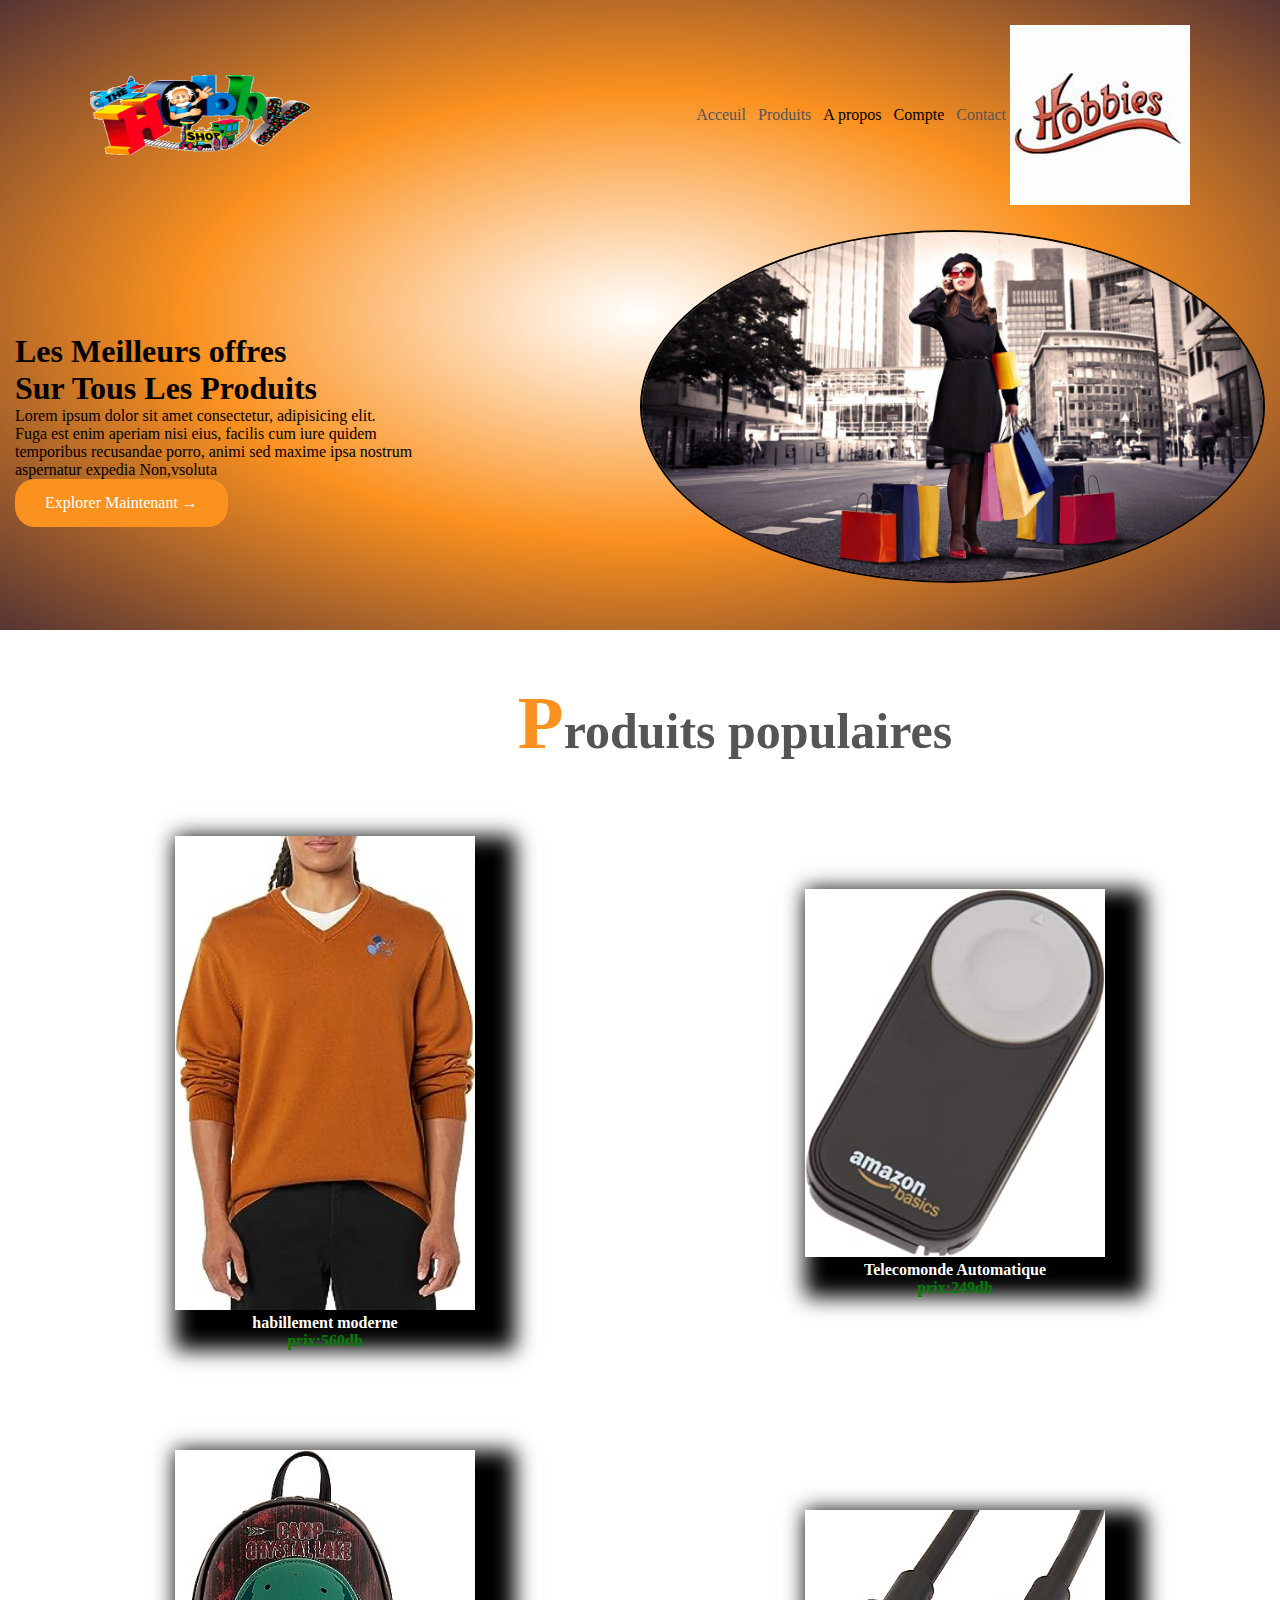
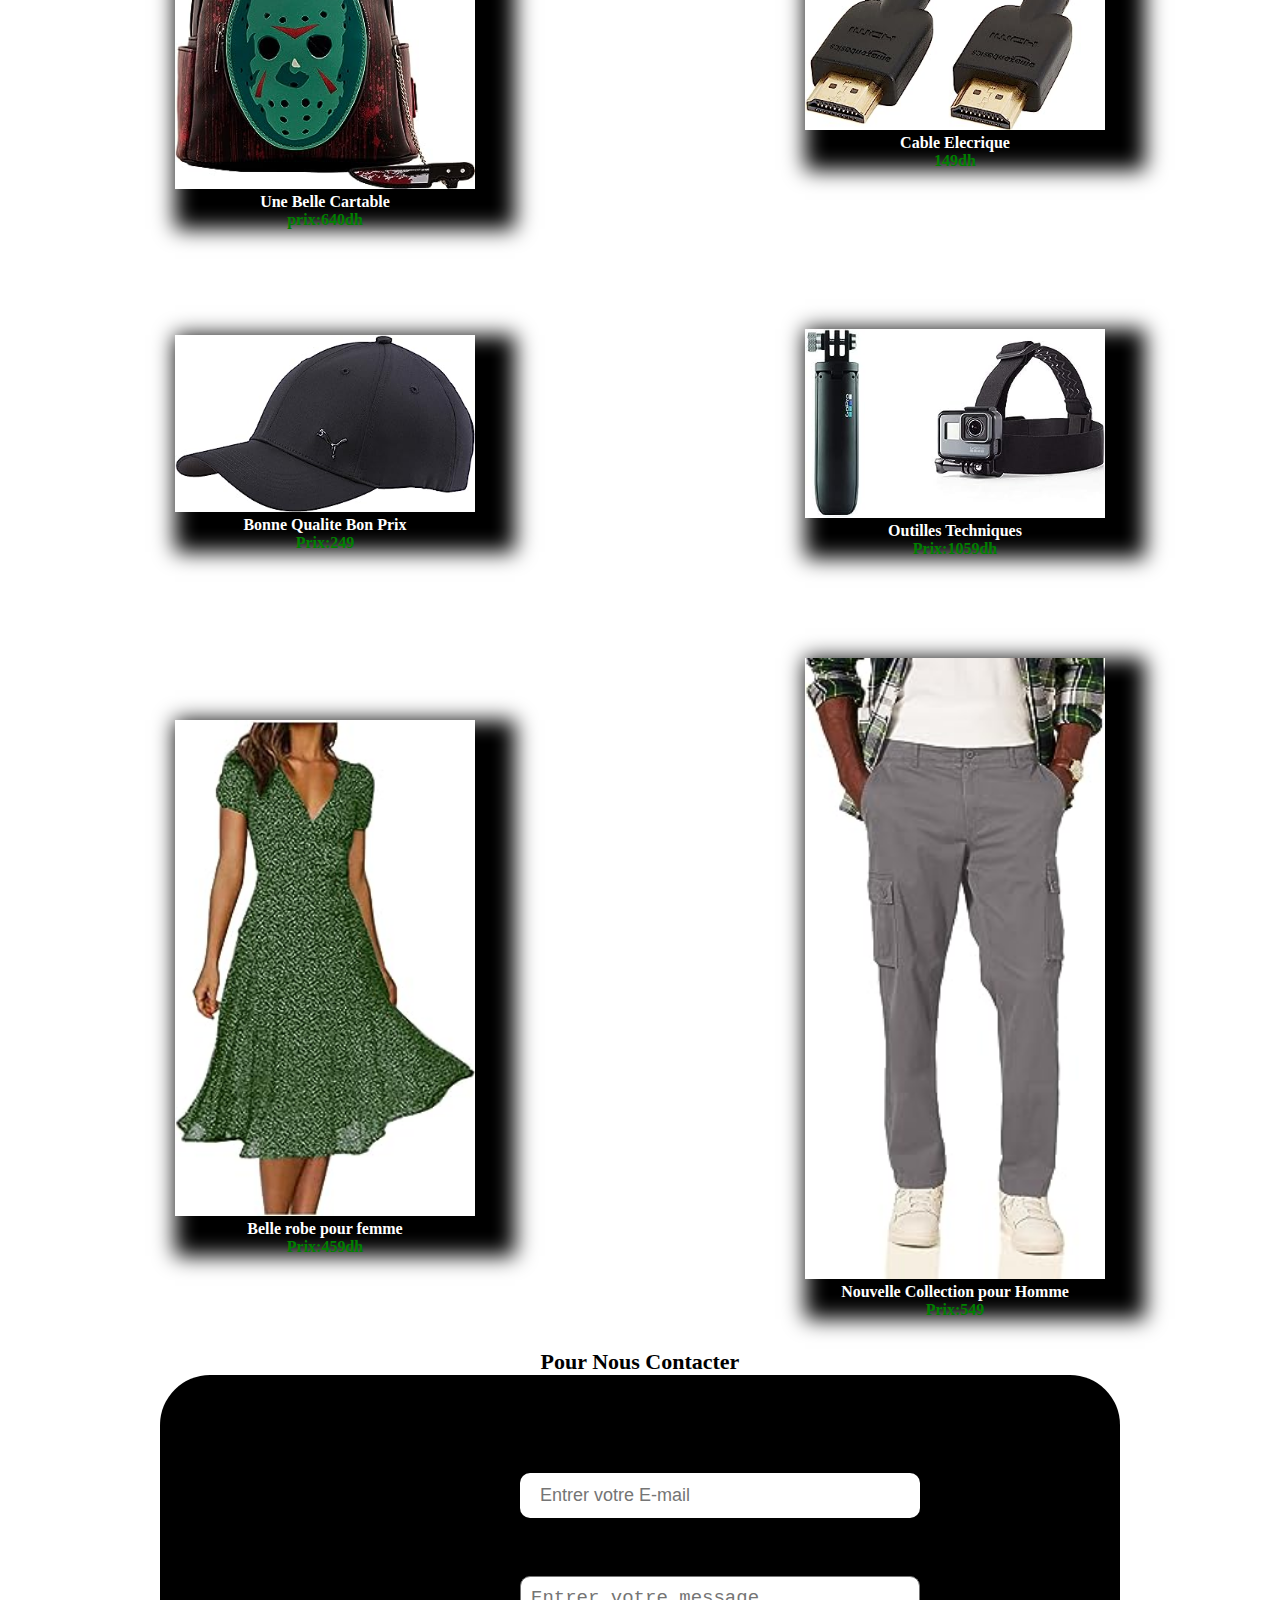
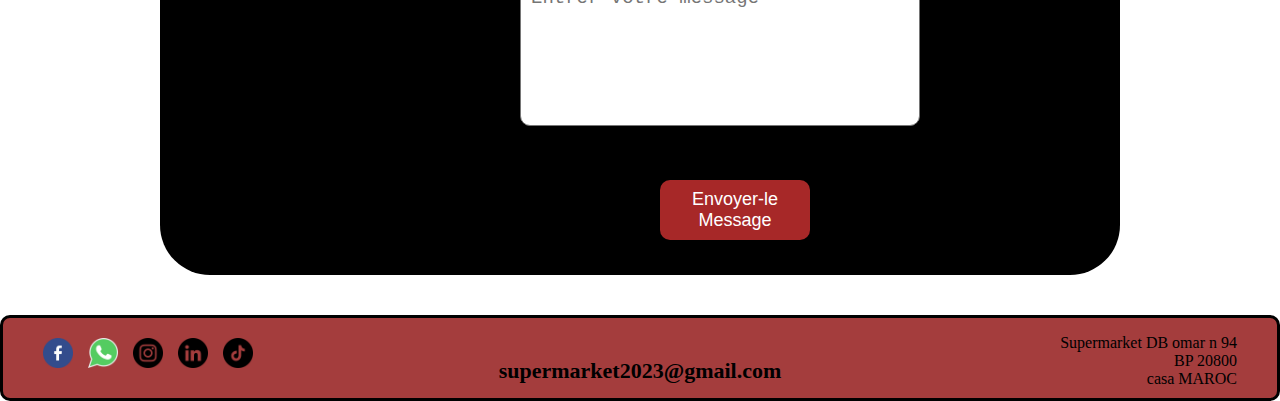
<file: index.html>
<!DOCTYPE html>
<html lang="en">
<head>
    <meta charset="UTF-8">
    <meta name="viewport" content="width=device-width, initial-scale=1.0">
    <link rel="stylesheet" href="assets/css/style.css">
    <link rel="stylesheet" href="https://fonts.googleapis.com/css2?family=Material+Symbols+
    Outlined:opsz,wght,FILL,GRAD@20..48,100..700,0..1,-50..200" />
    <title>Le plus selebre Marche </title>
</head>
<body>
<header>
    
        <div class="container">
            <div class="navbar">
                <div class="icon">

                
                
                    <img class="icon " src="assets/images/logo1.png" alt="">
                    
                    
                </div>
                <nav>
                    <ul>
                        <li><a href="">Acceuil</a></li>
                        <li><a href="">Produits</a></li>
                        <li><a href=""></a>A propos</li>
                        <li><a href=""></a>Compte</li>
                        <li><a href="">Contact</a></li>
                    </ul>

                </nav>
                <img src="assets/images/hobies.jfif" alt="">

            </div>
            <div class="row">
                <div class="part-2">
                    <h1>Les Meilleurs offres <br> Sur Tous Les <span>Produits</span></h1>
                    <p>Lorem ipsum dolor sit amet consectetur, adipisicing elit. <br>
                         Fuga est enim aperiam nisi eius, facilis cum iure quidem <br>
                         temporibus recusandae porro, animi sed maxime ipsa nostrum  <br>
                         aspernatur expedia Non,vsoluta </p>
                         <a href="" class="btn">Explorer Maintenant &#8594; </a>

                </div>
                <div class="col-2">
                    <img src="assets/images/photo.jpg" alt="">

                </div>

            </div>

        </div>
    
    </header>
    <section class="small-container">
        <h2 class="title"><span>P</span>roduits populaires</h2>
        <div class="row">
            <div class="col-3">
                <img src="assets/images/image1.jpg" alt="">
                <h4>habillement moderne <br> <span class="prix">prix:560dh</span>
                

            </div>
            <div class="col-3">
                <img src="assets/images/image2.jpg" alt="">
                <h4>Telecomonde Automatique <br> <span class="prix">prix:249dh</span></h4>

            </div>
            <div class="col-3">
                <img src="assets/images/image3.jpg" alt="">
                <h4>Une Belle Cartable <br> <span class="prix">prix:640dh</span></h4>

            </div>
            <div class="col-3">
                <img src="assets/images/image4.jpg" alt="">
                <h4>Cable Elecrique <br> <span class="prix">149dh</span></h4>

            </div>
            <div class="col-3">
                <img src="assets/images/image5.jpg" alt="">
                <h4>Bonne Qualite Bon Prix <br> <span class="prix">Prix:249</span></h4>

            </div>
            <div class="col-3">
                <img src="assets/images/image6.jpg" alt="">
                <h4>Outilles Techniques <br> <span class="prix">Prix:1059dh</span></h4>

            </div>
            <div class="col-3">
                <img src="assets/images/image7.jpg" alt="">
                <h4>Belle robe pour femme <br> <span class="prix">Prix:459dh</span></h4>

            </div>
            <div class="col-3">
                <img src="assets/images/image8.jpg" alt="">
                <h4>Nouvelle Collection pour Homme <br> <span class="prix"> Prix:549</span></h4>

            </div>

        </div>

    </section>
    <section class="Contact">
        <form >
            <h2>Pour Nous Contacter</h2>
            <div class="contactme">
                <div class="emailStyle">
                    <label for="email">E-mail</label>
                    <input type="email" class="email" name="email" autocomplete="email"
                     placeholder="Entrer votre E-mail"> 
                     </div>
                     <div class="textarea">
                        <label for="message">Message</label>
                     <textarea name="message" id="message"
                     spellcheck="true" placeholder="Entrer votre message"


                      cols="30" rows="10"></textarea>
                    
                </div>
                <button class="button">Envoyer-le Message</button>
                </div>
            </form>

    </section>
    <section class="footer">
        <footer>
            <h2>supermarket2023@gmail.com</h2>
            <p id="art">Supermarket DB omar n 94 <br>BP 20800 <br>casa MAROC</p>
            <div id="sci">
                <img src="assets/images/icon-feacebook.png" alt="">
                <img src="assets/images/icon-watsapp.png" alt="">
                <img src="assets/images/icon.instagram.png" alt="">
                <img src="assets/images/icon-in.png" alt="">
                <img src="assets/images/icon-tiktok.png" alt="">
            </div>
            
          
            
        </footer>

    </section>
    
</body>
</html>
</file>
<file: assets/css/style.css>
* {
    margin: 0;
    padding: 0;
    box-sizing: border-box;
    font-family: 'popin' sans-serif;
}
.navbar {
    display: flex;
    align-items: center;
    padding: 2% 6%;
}
.icon{
    width: 220px;
    height: 80px;
    display: block;
}
nav {
    flex: 1;
    text-align: right;
}
nav ul {
    display: inline-block;
    list-style: none;
}
nav ul li {
    position: relative;
    display: inline-block;
    padding: 0px 4px;
    cursor: pointer;
}
a{
    text-decoration: none;
    color: #555;
    cursor: pointer;
    text-decoration:none;

}
a:hover {
    color: yellow;
}
.container {
    max-width: 1300px;
    margin: auto;
    padding-left: 15px;
    padding-right: 15px;
}
.logo {
    width: 40px;
    height: 20px;
    display: flex;
}
.row {
    display: flex;
    align-items: center;
    flex-wrap: wrap;
    justify-content: space-between;
}
.col-2 {
    position: relative;
    flex-basis: 50%;
    width: 500px;
    overflow: hidden;
    height: 400px;
}
.col-2 img {
    padding: 0;
    width: 100%;
    border: 2px solid black;
    border-radius: 50%;
}
.col-2 h1 {
    font-size: 50px;
    line-height: 60px;
    margin: 25px 0;
}
.btn {
    display: inline-block;
    background: #fb911f;
    color: #fff;
    padding: 15px 30px;
    border-radius: 20px;
    transition: 0,5s;
    cursor: pointer;
    
}
.btn :hover{
    background: #563434;
}
header {
    background: radial-gradient(#fff,#fb911f,#563434);
}
.title {
    text-align: center ;
    color: #555;
    font-weight: 700;
    font-size: 50px;
    margin-left: 20%;
    margin-top: 50px;
}
.title span {
    color: #fb911f;
    font-size: 1.5em;
}
h4 {
    color: #555;
}
.col-3 p{
    font-size: 14px;
}
.col-3 :hover{
    transform: translateY(-5px);
}
.small-container {
    max-width: 1000px;
    margin: auto;
    padding-left: 25px;
    padding-right: 25px;
} 
.col-3 {
    flex-basis: 25%;
    padding: 10px;
    min-height: 200px;
    margin-bottom: 20px;
    margin-top: 60px;
    text-align: center;
    transition: 0,5s;
}
.col-3 img {
    width: 300px;
    box-shadow: 20px 20px 20px 20px ;
}
h4 {
    color: white;
}
.prix {
    color:green;
}
h2 {
    font-size: 22px;
    text-align: center;
}
.contactme {
    position: relative;
    background-color: rgb(0, 0, 0);
    margin: auto;
    width: 75%;
    border-radius: 50px;
    border-bottom: 50px;
    height: 500px;
}
.emailStyle {
    margin: auto;
    width: 25%;
    padding-top: 70px;
}
input {
    width: 400px;
    height: 5vh;
    border: none;
    border-radius: 10px;
    font-size: 18px;
    padding: 20px;
}
.textarea {
    margin: auto;
    width: 25%;
    padding-top: 30px;
}
textarea {
    resize: none;
    width: 400px;
    height: 150px;
    padding: 10px;
    font-size: 19px;
    border-radius: 10px;
}
label {
    font-size: 25px;
    display: block;
}
.button {
    margin-left: 500px;
    width: 150px;
    margin-top: 50px;
    height: 60px;
    background-color: rgb(167, 40, 40);
    border-radius: 10px;
    border: none;
    color: white;
    font-size: 18px;
    cursor: pointer;
}
.button :hover {
    background-color: white;
    color: black;
}
.footer {
    text-align: center;
    background: #a43d3d;
    padding: 40px;
    border: black 3px solid;
    border-radius: 10px ;
    width: 100%;
    height: 20px;
    margin-top: 40px;
}
.foote > h2 {
    font-size: 16px;
    text-align: center;
    
    
}
#art {
    font-size: 16px;
    text-align: right;
    align-items: end;
    margin-top: -50px;
    position: relative;
    
}
#sci {
    display: flex;
    position: relative;
    width: 30px;
    height: 30px;
    margin-top: -50px;
    gap: 15px;
    
}
</file>
